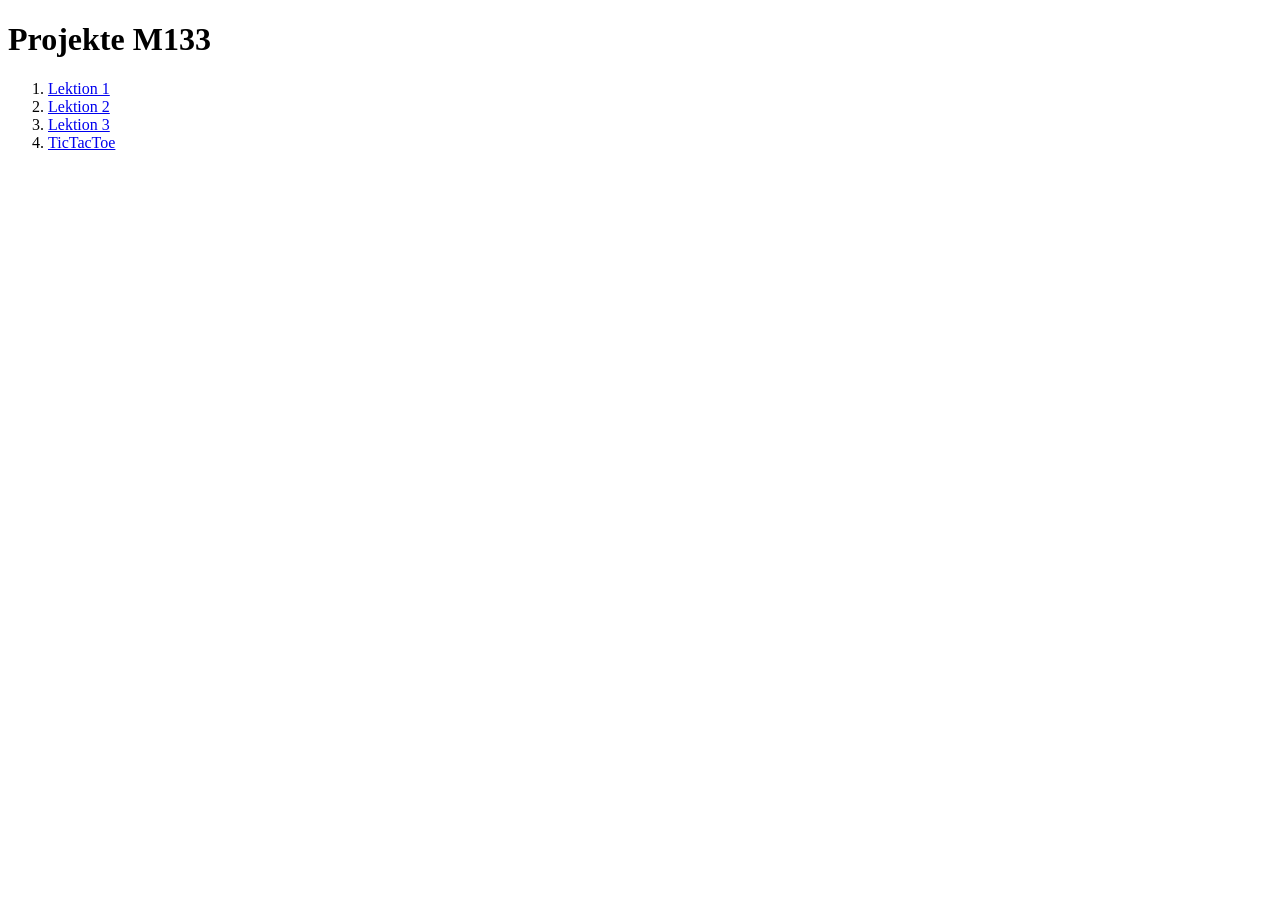
<file: index.html>
<!DOCTYPE html>
<html lang="de">
  <head>
    <title>Projekt M133</title>
  </head>
  <body>
    <h1>
      Projekte M133
    </h1>
    <ol>
      <li>
        <a href="Lektion_01">Lektion 1</a>
      </li>
      <li>
        <a href="Lektion_02">Lektion 2</a>
      </li>
      <li>
        <a href="Lektion_03">Lektion 3</a>
      </li>
      <li>
        <a href="TicTacToe">TicTacToe</a>
      </li>
    </ol>
  </body>
</html>
</file>
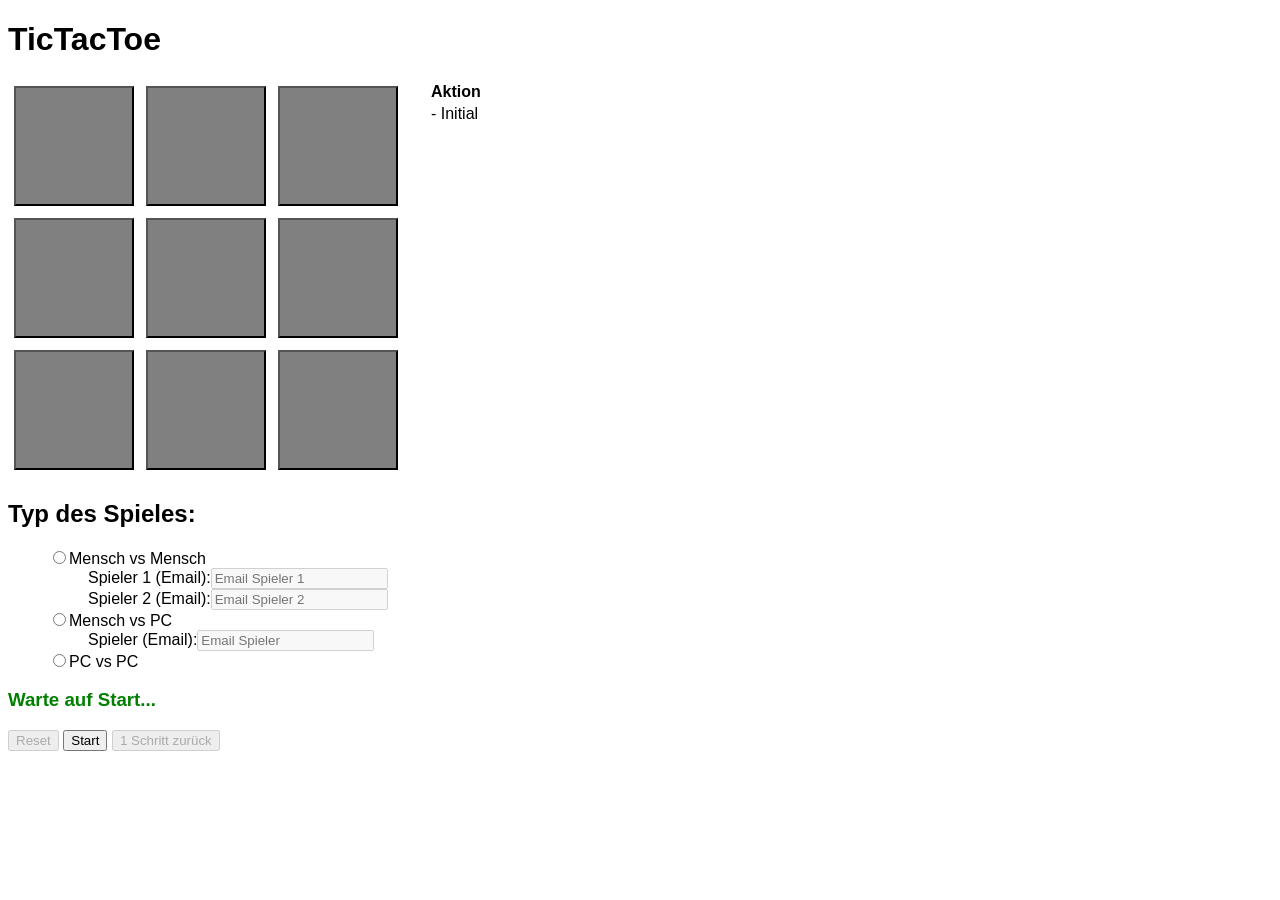
<file: TicTacToe/index.html>
<!DOCTYPE html>
<html lang="de">
  <head>
    <meta charset="UTF-8">

    <title>TicTacToe</title>

    <link rel="stylesheet" href="style.css">
  </head>
  <body onload="init();">
    <h1>TicTacToe</h1>

    <div class="gameGrid pull-left">
      <div class="gameGridRow">
        <div class="gameGridColumn">
          <button class="gameGridButton" id="game1" disabled onClick="gameLoop(1)">
        </div>
        <div class="gameGridColumn">
          <button class="gameGridButton" id="game2" disabled onClick="gameLoop(2)">
        </div>
        <div class="gameGridColumn">
          <button class="gameGridButton" id="game3" disabled onClick="gameLoop(3)">
        </div>
      </div>
      <div class="gameGridRow">
        <div class="gameGridColumn">
          <button class="gameGridButton" id="game4" disabled onClick="gameLoop(4)">
        </div>
        <div class="gameGridColumn">
          <button class="gameGridButton" id="game5" disabled onClick="gameLoop(5)">
        </div>
        <div class="gameGridColumn">
          <button class="gameGridButton" id="game6" disabled onClick="gameLoop(6)">
        </div>
      </div>
      <div class="gameGridRow">
        <div class="gameGridColumn">
          <button class="gameGridButton" id="game7" disabled onClick="gameLoop(7)">
        </div>
        <div class="gameGridColumn">
          <button class="gameGridButton" id="game8" disabled onClick="gameLoop(8)">
        </div>
        <div class="gameGridColumn">
          <button class="gameGridButton" id="game9" disabled onClick="gameLoop(9)">
        </div>
      </div>
    </div>
    <table class="pull-left actionLogTable">
      <thead>
        <tr>
          <th>Aktion</th>
        </tr>
      </thead>
      <tbody class="actionLog">
      </tbody>
    </table>
    <div class="clearfix"></div>

    <div class="gameOptions">
      <h2>Typ des Spieles:</h2>
      <ul class="gameOptionsList">
        <li>
          <input type="radio" id="radioMenschVsMensch" onClick="selectOption('MvsM')" class="optionsRadio"><label for="radioMenschVsMensch">Mensch vs Mensch</label>
          <ul class="gameOptionsPlayerList">
            <li>
              <label for="inputPlayerOneMvsM">Spieler 1 (Email):</label><input type="email" id="inputPlayerOneMvsM" class="optionsInput" onInput="validateEmail('#inputPlayerOneMvsM');" placeholder="Email Spieler 1" disabled>
            </li>
            <li>
              <label for="inputPlayerTwoMvsM">Spieler 2 (Email):</label><input type="email" id="inputPlayerTwoMvsM" class="optionsInput" onInput="validateEmail('#inputPlayerTwoMvsM');" placeholder="Email Spieler 2" disabled>
            </li>
          </ul>
        </li>
        <li>
          <input type="radio" id="radioMenschVsPC" onClick="selectOption('MvsPC')" class="optionsRadio"><label for="radioMenschVsPC">Mensch vs PC</label>
          <ul class="gameOptionsPlayerList">
            <li>
              <label for="inputPlayerMvsPC">Spieler (Email):</label><input type="email" id="inputPlayerMvsPC" class="optionsInput" onInput="validateEmail('#inputPlayerMvsPC');" placeholder="Email Spieler" disabled>
            </li>
          </ul>
        </li>
        <li>
          <input type="radio" id="radioPCvsPC" onClick="selectOption('PCvsPC')" class="optionsRadio"><label for="radioPCvsPC">PC vs PC</label>
        </li>
      </ul>
      <h3 id="status">Spiel wird geladen...</h3>
      <div class="controlButtons">
        <button id="reset" onClick="reset();" disabled>Reset</button>
        <button id="start" onClick="start();" disabled>Start</button>
        <button id="back" onClick="revert();">1 Schritt zurück</button>
      </div>
    </div>

    <!-- Scripts sind hier, um die Ladezeiten später auf dem Server zu verbessern -->
    <script src="libs/jquery.min.js"></script>
    <script src="script.js"></script>
  </body>
</html>
</file>
<file: TicTacToe/style.css>
/* General styles */
body {
  font-family: sans-serif;
}

.pull-left {
  float: left;
}

.clearfix {
  clear: both;
}

/* Game grid */
.gameGrid {
  height: 400px;
  width: 400px;
}

.gameGridRow {
  height: 30%;
  width: 100%;
}

.gameGridColumn {
  height: 100%;
  width: 30%;
  float: left;
  padding: 6px;
}

.gameGridButton {
  height: 100%;
  width: 100%;
}

/* Game options */
.gameOptionsList {
  list-style: none;
}

.gameOptionsPlayerList {
  list-style: none;
}

.emailInvalid {
  border-color: red;
}

.emailValid {
  border-color: green;
}

.actionLogTable {
  margin-left: 20px;
}
</file>
